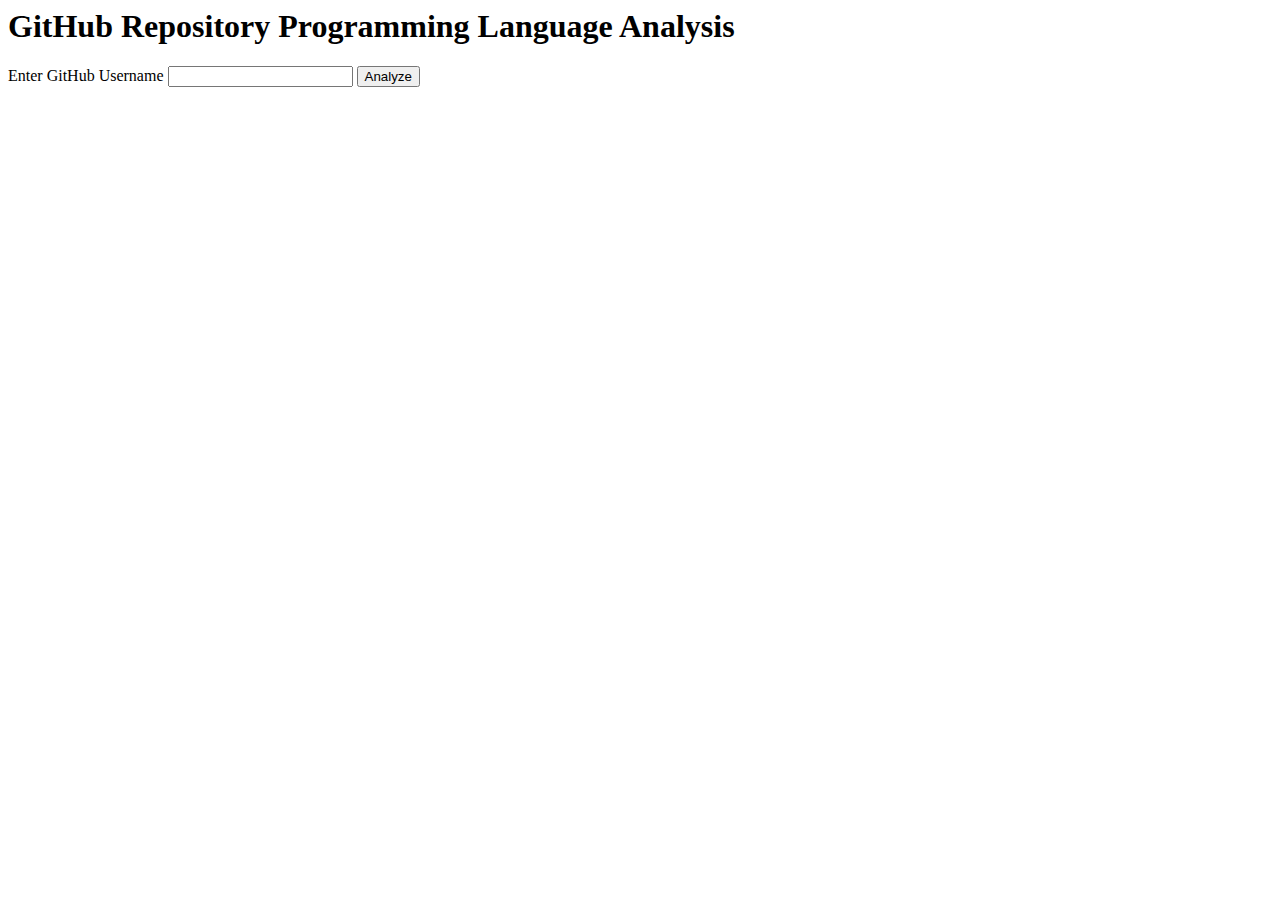
<file: index.html>
<html>
  <head> </head>

  <body>
    <div>
      <h1>GitHub Repository Programming Language Analysis</h1>

      <label for="github-username">Enter GitHub Username</label>
      <input id="github-username" />
      <button id="analyze">Analyze</button>
    </div>

    <!-- TODO Use JavaScript to display list of languages and frequencies -->
    <script async defer src="github.js"></script>
  </body>
</html>
</file>
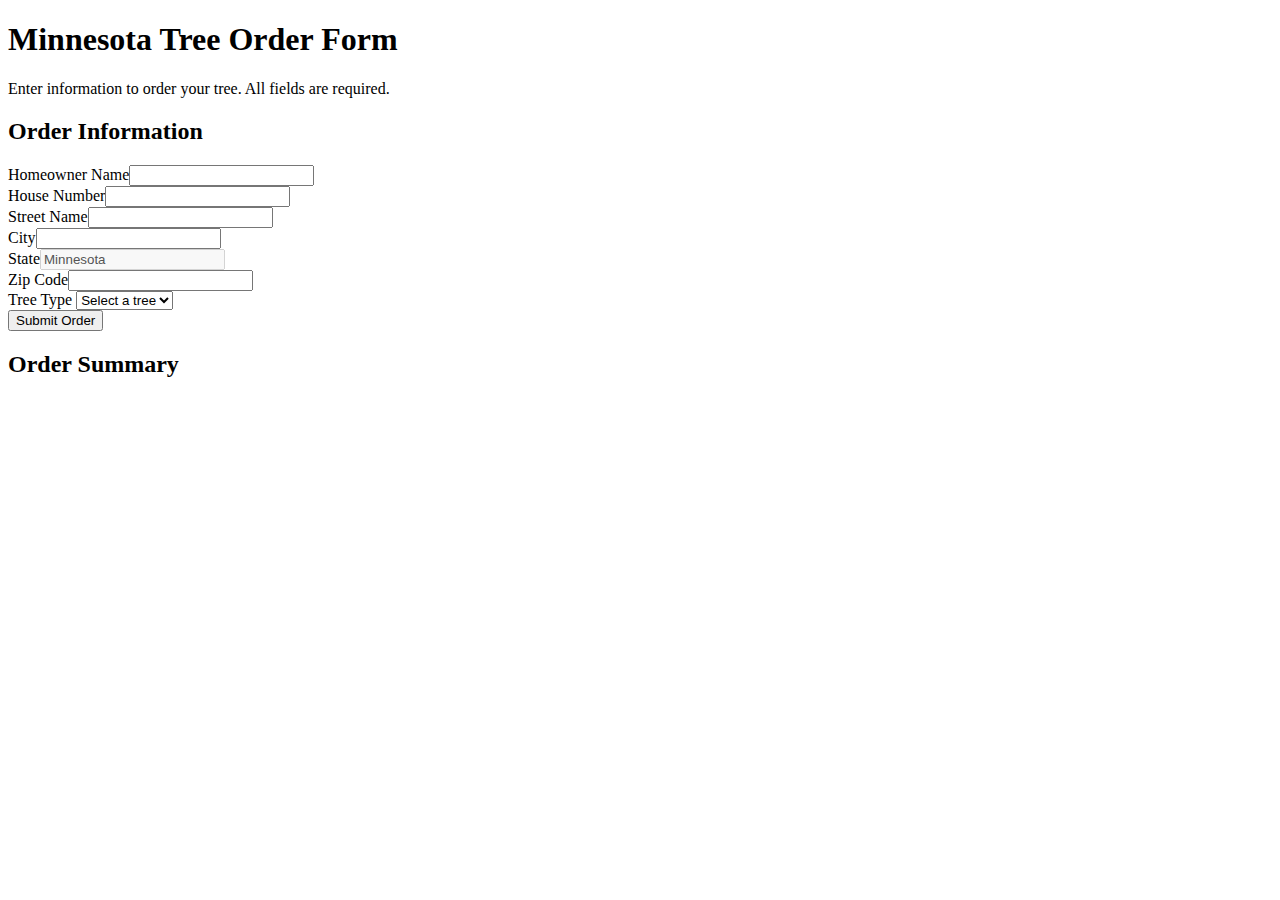
<file: Part1/index.html>
<!DOCTYPE html>
<html lang="en">
  <head>
    <title>Tree Order Form</title>
  </head>
  <body>
    <h1>Minnesota Tree Order Form</h1>

    <p>Enter information to order your tree. All fields are required.</p>

    <h2>Order Information</h2>
    <form name="myForm">
      <label for="homeowner-name">Homeowner Name</label
      ><input id="homeowner-name" name="homeowner-name" />
      <br />
      <label for="homeowner-house-number">House Number</label
      ><input id="homeowner-house-number" name="homeowner-house-number" />
      <br />
      <label for="homeowner-street-name">Street Name</label
      ><input id="homeowner-street-name" name="homeowner-street-name" />
      <br />
      <label for="city">City</label><input id="city" name="city" />
      <br />
      <!-- All orders must be for Minnesota, so this input is not editable -->
      <label for="state">State</label
      ><input id="state" name="state" value="Minnesota" disabled />
      <br />
      <label for="zipcode">Zip Code</label
      ><input
        id="zipcode"
        name="zipcode"
        type="number"
        title="Please enter a Zip Code"
      />
      <br />

      <label for="tree-type">Tree Type</label>
      <select id="tree-type">
        <option disabled selected value="">Select a tree</option>
        <!-- Unselectable message shown. Since this will be required, it forces the user to actually pick a tree, not just click submit for the default first option -->
        <option name="tree-type">Lilac</option>
        <option name="tree-type">Maple</option>
        <option name="tree-type ">Oak</option>
      </select>
      <br />

      <button id="submit-order">Submit Order</button>
    </form>
    <h2>Order Summary</h2>

    <p id="order-summary">
      <!-- Use JavaScript to display the order information, 
            if all the required information is entered  -->
    </p>

    <script src="js.js"></script>
  </body>
</html>
</file>
